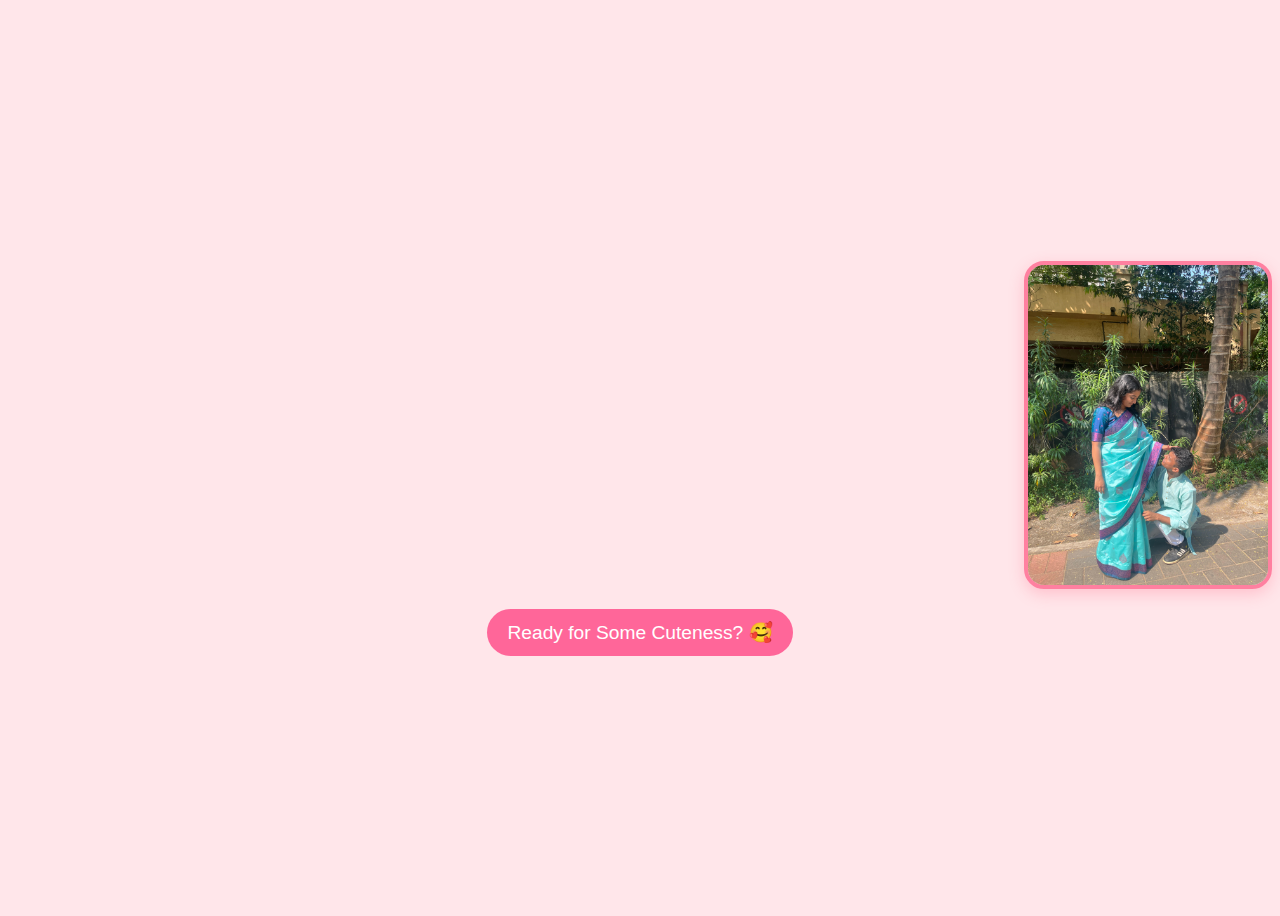
<file: index.html>
<!DOCTYPE html>
<html lang="en">
<head>
    <meta charset="UTF-8">
    <meta name="viewport" content="width=device-width, initial-scale=1.0">
    <title>Valentine's Surprise</title>
    <link rel="stylesheet" href="style.css">
</head>
<body>
    <div class="container">
        <div class="text-section">
            <h1 class="animated-text">"Shravanya, Happy First Valentine’s Day! 🌸"</h1>
            <p class="animated-text delay1">"I wanted to do something special for you because you deserve all the happiness in the world💕 😊</p>
            <p class="animated-text delay2">So, I made this just for you… I hope you love it!💌</p>
        </div>
        <img src="pic.jpg" class="profile-image" alt="Shravanya's Image">
    </div>

    <button id="nextBtn" class="cute-button">Ready for Some Cuteness? 🥰</button>

    <!-- Loading Animation (Initially Hidden) -->
    <div id="loading" class="loading-container">
        <div class="heart-loader"></div>
        <p>Loading...</p>
    </div>

    <script src="script.js"></script>
    <script>
        document.getElementById("nextBtn").addEventListener("click", function () {
            document.body.classList.add("fade-out");
            setTimeout(() => {
                window.location.href = "letter.html"; // Navigate after animation
            }, 1000); // Match animation duration
        });
    </script>
    
</body>
</html>
</file>
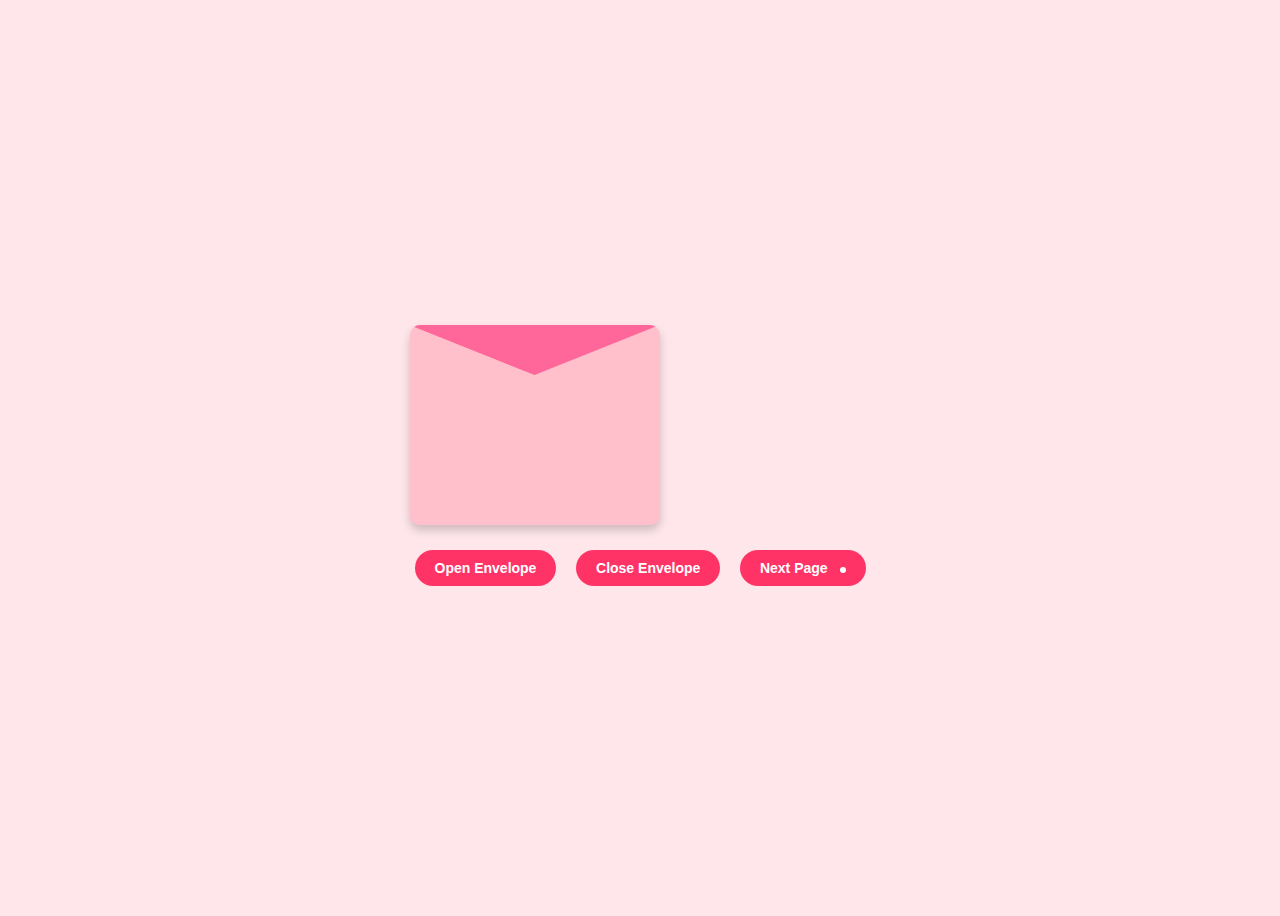
<file: letter.html>
<!DOCTYPE html>
<html lang="en">
<head>
    <meta charset="UTF-8">
    <meta name="viewport" content="width=device-width, initial-scale=1.0">
    <title>Valentine's Letter</title>
    <link rel="stylesheet" href="letter.css">
</head>
<body>
    <div class="container">
        <div class="hearts-container" id="hearts-container"></div>
        <div class="envelope" id="envelope">
            <div class="flap" id="flap"></div>
            <div class="body"></div>
            <div class="letter" id="letter">
                <p>I love you baby,<br>keep smiling my sweetheart, you look cute when you smile😚</p>
                <span class="heart">❤️</span>
            </div>
        </div>
        <div class="buttons">
            <button id="openBtn" onclick="openEnvelope()">Open Envelope</button>
            <button id="closeBtn" onclick="closeEnvelope()">Close Envelope</button>
            <button id="nextPage" onclick="goToNextPage()">Next Page <span class="loading"></span></button>
        </div>
    </div>
    <script src="letter.js"></script>
</body>
</html>
</file>
<file: style.css>
/* Cute Pink Theme */
body {
    background-color: #ffe6ea;
    font-family: 'Comic Sans MS', cursive, sans-serif;
    text-align: center;
    display: flex;
    flex-direction: column;
    justify-content: center;
    align-items: center;
    height: 100vh;
    overflow: hidden;
}

.container {
    display: flex;
    align-items: center;
    gap: 20px;
    justify-content: center;
}

.text-section {
    text-align: left;
}

.animated-text {
    color: #ff4081;
    font-size: 2rem;
    opacity: 0;
    transform: translateY(-30px);
    animation: slideIn 1.5s ease-out forwards;
}

.delay1 { animation-delay: 1s; }
.delay2 { animation-delay: 2s; }

@keyframes slideIn {
    from { opacity: 0; transform: translateY(-30px); }
    to { opacity: 1; transform: translateY(0); }
}

/* Profile Image - Now Square */
/* Profile Image - Bigger but same shape */
.profile-image {
    width: 320px;  /* Increased size */
    height: 320px; /* Keep it square */
    object-fit: cover;
    border-radius: 20px; /* Keeps rounded corners */
    border: 4px solid #ff80a0;
    box-shadow: 0 5px 15px rgba(255, 105, 135, 0.3);
}


/* Cute Button */
.cute-button {
    background-color: #ff6699;
    color: white;
    padding: 12px 20px;
    border: none;
    font-size: 1.2rem;
    border-radius: 30px;
    cursor: pointer;
    transition: 0.3s;
    margin-top: 20px;
}

.cute-button:hover {
    background-color: #ff3366;
    transform: scale(1.1);
}

/* Loading Animation */
.loading-container {
    display: none;
    margin-top: 20px;
}

.heart-loader {
    width: 50px;
    height: 50px;
    background-color: #ff4081;
    position: relative;
    transform: rotate(45deg);
    animation: heartbeat 1.2s infinite;
}

.heart-loader::before,
.heart-loader::after {
    content: "";
    width: 50px;
    height: 50px;
    background-color: #ff4081;
    border-radius: 50%;
    position: absolute;
}

.heart-loader::before { top: -25px; left: 0; }
.heart-loader::after { left: -25px; top: 0; }

@keyframes heartbeat {
    0%, 100% { transform: scale(1) rotate(45deg); }
    50% { transform: scale(1.3) rotate(45deg); }
}
 

/* Envelope Container */
.envelope-container {
    position: relative;
    width: 250px;
    height: 200px;
}

/* Envelope */
.envelope {
    position: relative;
    width: 100%;
    height: 100%;
    background: #ff80a0;
    border-radius: 10px;
    box-shadow: 0 5px 15px rgba(255, 105, 135, 0.3);
    overflow: hidden;
}

/* Envelope Flap */
.flap {
    position: absolute;
    top: 0;
    width: 100%;
    height: 50%;
    background: #ff6699;
    transform-origin: top;
    transition: transform 0.8s ease-in-out;
}

/* Letter */
.letter {
    position: absolute;
    bottom: 0;
    left: 50%;
    width: 90%;
    height: 120%;
    background: white;
    border-radius: 10px;
    padding: 20px;
    text-align: center;
    font-size: 1.2rem;
    color: #ff4081;
    transform: translateX(-50%) translateY(100%);
    transition: transform 1s ease-in-out, opacity 1s ease-in-out;
    opacity: 0;
}

/* Show letter */
.letter.show {
    transform: translateX(-50%) translateY(-20%);
    opacity: 1;
}

/* Next button */
#nextButton {
    display: none;
    margin-top: 20px;
    padding: 10px 20px;
    background: #ff4081;
    color: white;
    border: none;
    border-radius: 20px;
    cursor: pointer;
    transition: transform 0.3s ease-in-out;
}

#nextButton:hover {
    transform: scale(1.1);
}

/* Falling hearts */
 
@keyframes fall {
    0% {
        transform: translateY(0);
        opacity: 1;
    }
    100% {
        transform: translateY(500px);
        opacity: 0;
    }
}

.fade-out {
    animation: fadeOutAnimation 1s ease-out forwards;
}
@keyframes fadeOutAnimation {
    from { opacity: 1; }
    to { opacity: 0; }
}
</file>
<file: letter.css>
/* Cute pink background */
body {
    background-color: #ffe6eb;
    display: flex;
    justify-content: center;
    align-items: center;
    height: 100vh;
    flex-direction: column;
    font-family: 'Courier New', Courier, monospace;
}

.container {
    position: relative;
    text-align: center;
}

/* Envelope styling */
.envelope {
    position: relative;
    width: 250px;
    height: 200px;
    background: pink;
    border-radius: 10px;
    box-shadow: 0px 5px 10px rgba(0, 0, 0, 0.2);
    overflow: hidden;
}

.flap {
    position: absolute;
    top: 0;
    width: 100%;
    height: 100px;
    background: #ff6699;
    clip-path: polygon(0 0, 100% 0, 50% 50%);
    transition: transform 0.5s ease-in-out;
}

.body {
    position: absolute;
    bottom: 0;
    width: 100%;
    height: 100px;
    background: pink;
}

/* Letter starts hidden under the envelope */
.letter {
    position: absolute;
    bottom: -100%;
    left: 50%;
    transform: translateX(-50%);
    width: 220px;
    height: 140px;
    background: white;
    border-radius: 8px;
    box-shadow: 0px 5px 10px rgba(0, 0, 0, 0.2);
    padding: 15px;
    transition: bottom 0.8s ease-in-out;
}

.letter p {
    font-size: 16px;
    color: #ff3366;
    font-weight: bold;
    text-align: center;
}

.letter .heart {
    display: block;
    text-align: center;
    font-size: 24px;
    margin-top: 10px;
}

/* Button Styling */
.buttons {
    margin-top: 20px;
}

button {
    background: #ff3366;
    color: white;
    padding: 10px 20px;
    border: none;
    border-radius: 20px;
    cursor: pointer;
    margin: 5px;
    font-size: 14px;
    font-weight: bold;
    transition: all 0.3s ease;
}

button:hover {
    background: #ff6699;
}

/* Loading animation */
.loading {
    display: inline-block;
    width: 6px;
    height: 6px;
    margin-left: 8px;
    border-radius: 50%;
    background: white;
    animation: blink 1s infinite;
}

@keyframes blink {
    0% { opacity: 1; }
    50% { opacity: 0.5; }
    100% { opacity: 1; }
}

/* Floating Hearts */
.hearts-container {
    position: absolute;
    top: 0;
    left: 50%;
    width: 100%;
    height: 100%;
    pointer-events: none;
    overflow: hidden;
}

.heart-float {
    position: absolute;
    font-size: 20px;
    color: red;
    animation: float 3s linear infinite;
}

@keyframes float {
    0% { transform: translateY(0) scale(1); opacity: 1; }
    100% { transform: translateY(-200px) scale(1.5); opacity: 0; }
}

.fade-in {
    opacity: 0;
    animation: fadeInAnimation 1s ease-in forwards;
}
@keyframes fadeInAnimation {
    from { opacity: 0; }
    to { opacity: 1; }
}

.fade-out {
    animation: fadeOut 1s ease-out forwards;
}
@keyframes fadeOut {
    from {
        opacity: 1;
        transform: scale(1);
    }
    to {
        opacity: 0;
        transform: scale(0.9);
    }
}
</file>
